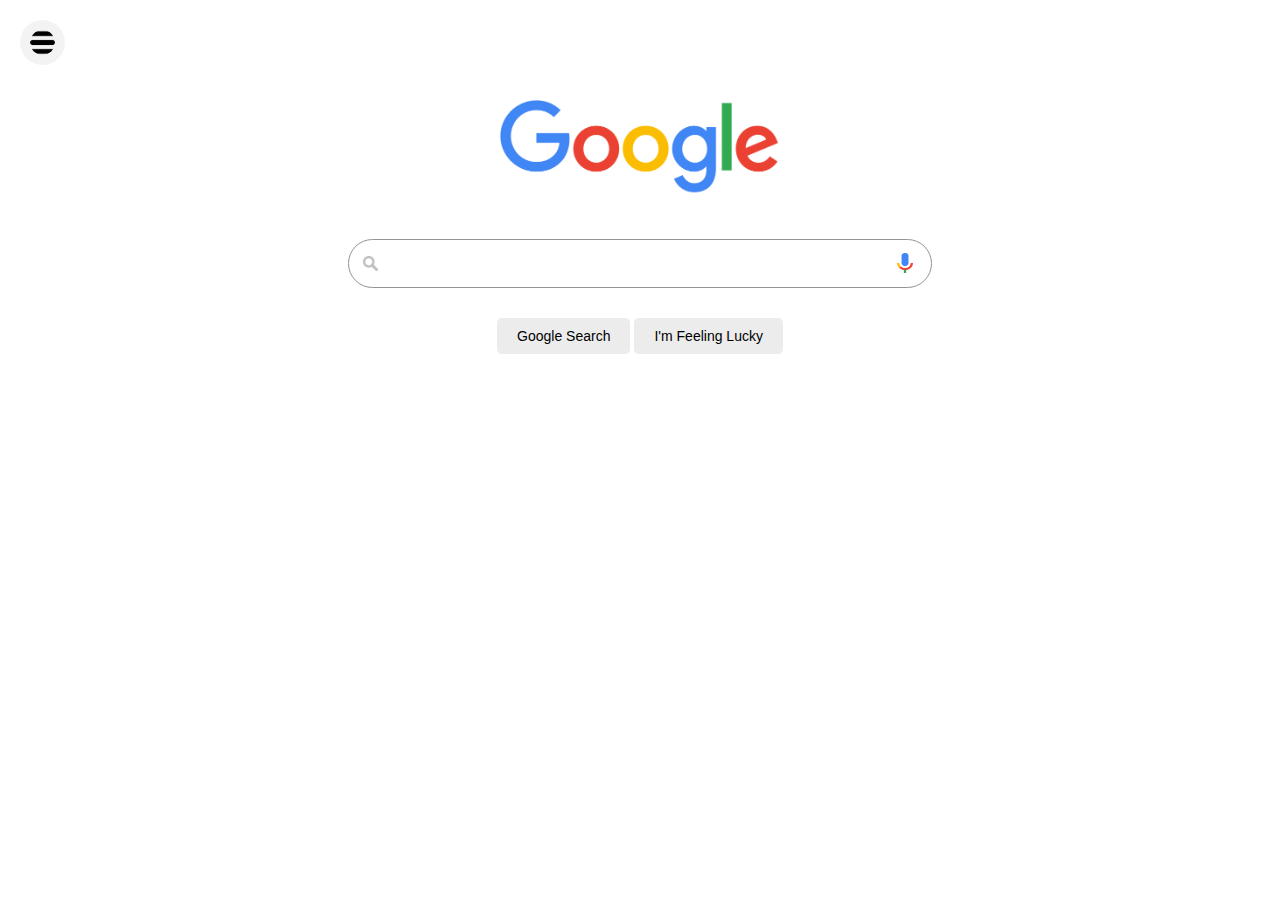
<file: google/index.html>
<!DOCTYPE html>
<html lang="en">
<head>
  <title>Google</title>
  <link rel="stylesheet" href="css/general.css">
  <link rel="stylesheet" href="css/search.css">
  <link rel="stylesheet" href="css/header.css">
</head>
<body>
  <div class="subjects">
    <img class="waffle" src="icons/waffle.png" href="https://google.com">
  </div>

  <div class="holder">
    <div class="logo-div">
      <img class="logo" src="icons/logo.png">
    </div>
    <div class="search-div">
      <input class="search-bar" type="text">
      <img class="search-icon" src="icons/search-icon-light-grey-md.png">
      <img class="mic-icon" src="icons/mic.png">
    </div>
    <div class="buttons-div">
      <div>
        <button class="search">
          Google Search
        </button>
        <button class="lucky">
          I'm Feeling Lucky
        </button>
    </div> 
  </div>
</body>
</html>
</file>
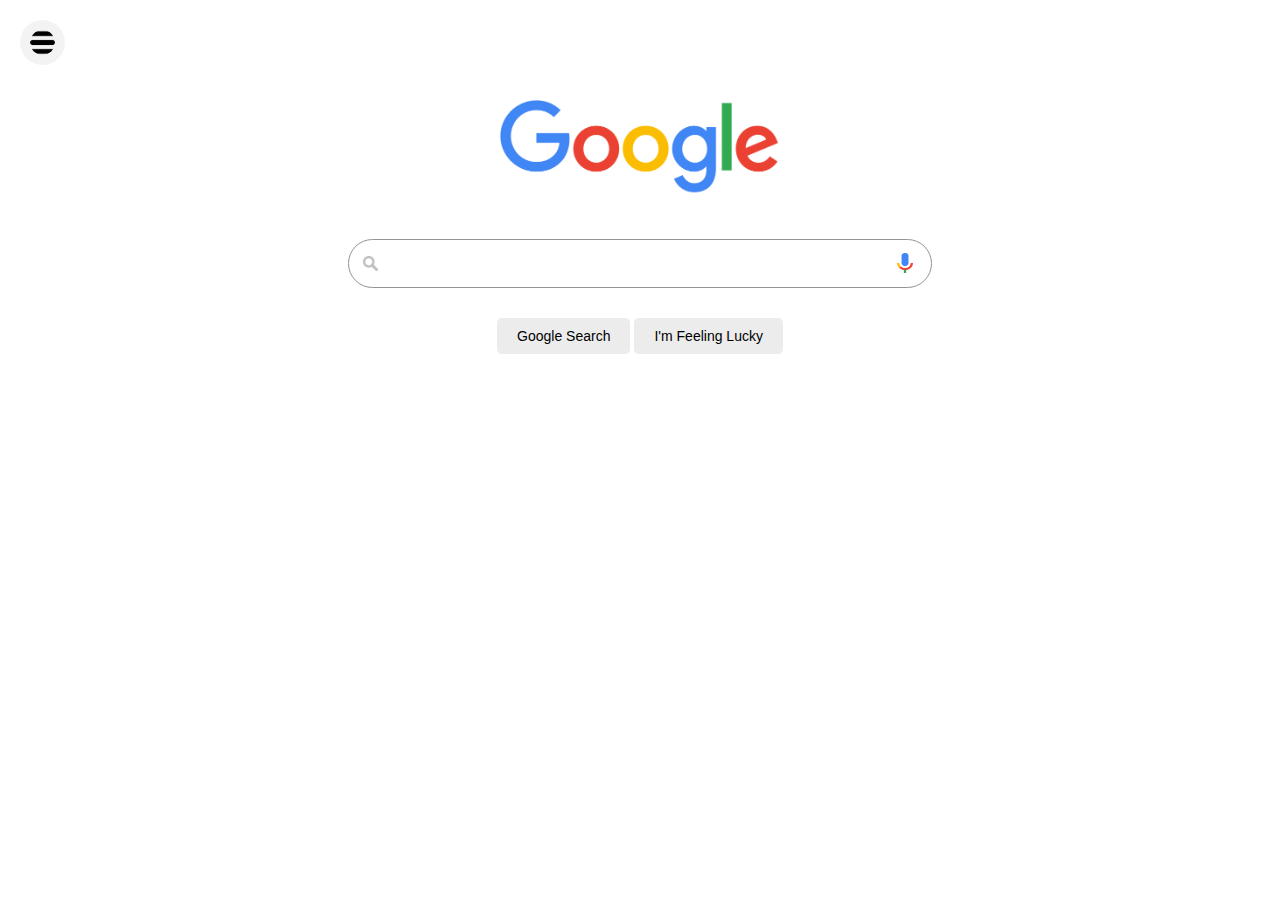
<file: google/HomePage.html>
<!DOCTYPE html>
<html lang="en">
<head>
  <title>Google</title>
  <link rel="stylesheet" href="css/homepage/general.css">
  <link rel="stylesheet" href="css/homepage/search.css">
  <link rel="stylesheet" href="css/homepage/header.css">
</head>
<body>
  <div class="subjects">
    <button class="waffle-button">
      <img class="waffle" src="icons/waffle.png" href="https://google.com">
    </button>
  </div>

  <div class="holder">
    <div class="logo-div">
      <img class="logo" src="icons/logo.png">
    </div>
    <div class="search-div">
      <input class="search-bar" type="text">
      <img class="search-icon" src="icons/search-icon-light-grey-md.png">
      <img class="mic-icon" src="icons/mic.png">
    </div>
    <div class="buttons-div">
      <div>
        <button class="search">
          Google Search
        </button>
        <button class="lucky">
          I'm Feeling Lucky
        </button>
    </div> 
  </div>
</body>
</html>
</file>
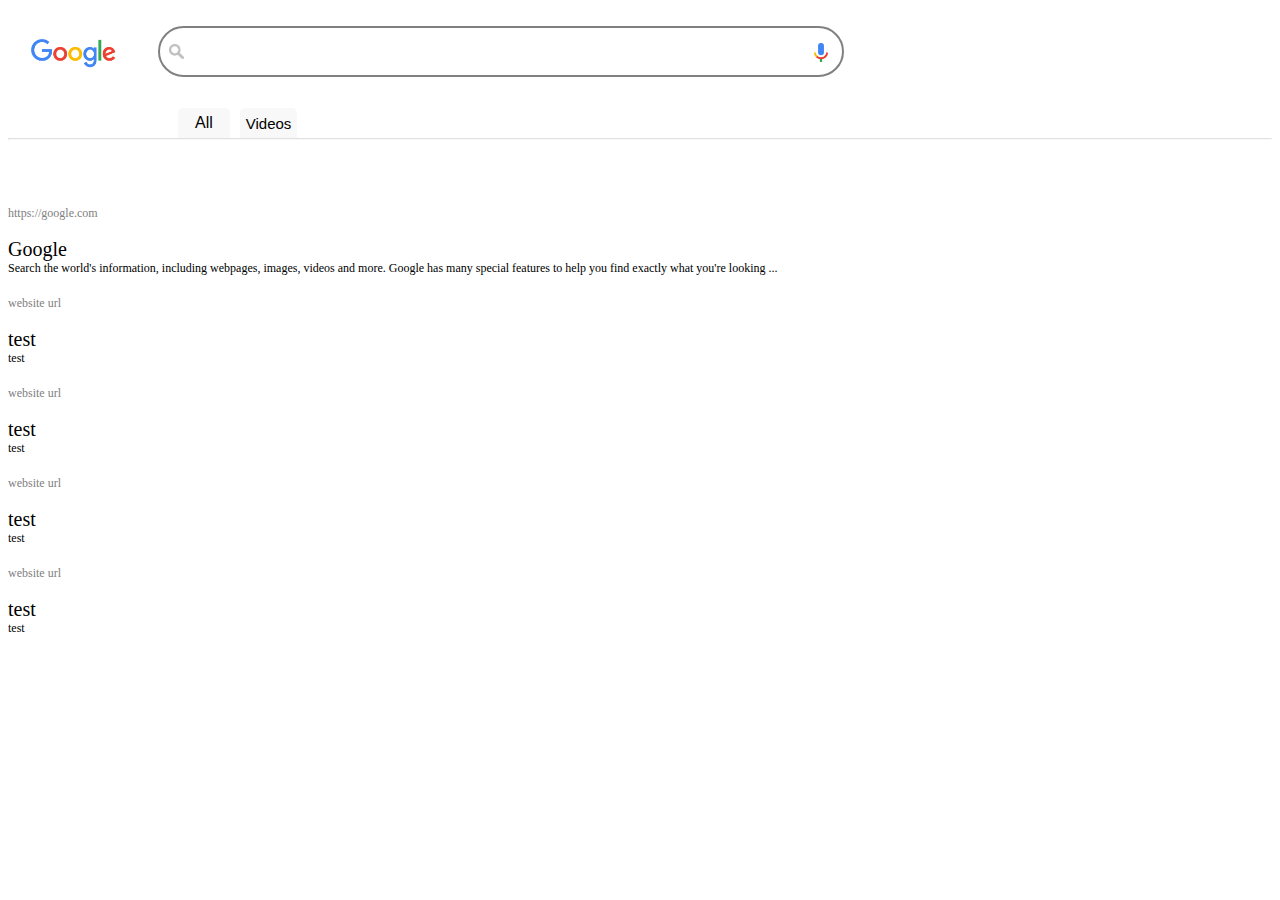
<file: google/page1.html>
<!DOCTYPE html>
<html lang="en">
<head>
  <title>[INPUT SUBJECT NAME HERE]</title>
  <link rel="stylesheet" href="css/p1/header.css">
  <link rel="stylesheet" href="css/p1/search.css">
  <link rel="stylesheet" href="css/p1/websites.css">
</head>
<body>
  <div class="header">
    <img class="google-logo" src="icons/logo.png">
    <input class="search-p1" type="text">
    <img class="search-icon" src="icons/search-icon-light-grey-md.png">
    <img class="mic-icon" src="icons/mic.png">
    <button class="all">
      All
    </button>
    <button class="videos">
      Videos
    </button>
  </div>

  <hr class="hr-header">

  <div class="websites">
    <div class="website-name">
      Google
      <div class="description">
        Search the world's information, including webpages, images, videos and more. Google has many special features to help you find exactly what you're looking ...
      </div>
	  <div class="website-url">
		  https://google.com
	  </div>
    </div>
    <div class="website-name">
      test
      <div class="description">
        test
      </div>
	  <div class="website-url">
		  website url
	  </div>
    </div>
    <div class="website-name">
      test
      <div class="description">
        test
      </div>
	  <div class="website-url">
		  website url
	  </div>
    </div>
    <div class="website-name">
      test
      <div class="description">
        test
      </div>
	  <div class="website-url">
		  website url
	  </div>
    </div>
    <div class="website-name">
      test
      <div class="description">
        test
      </div>
	  <div class="website-url">
		  website url
	  </div>
    </div>
  </div>
</body>
</html>
</file>
<file: google/css/general.css>
body {
  margin: 0;
}

.holder {
  margin-top: 1fr;
  position: relative;
}
</file>
<file: google/css/search.css>
.search-div,
.logo-div {
  position: relative;
  display: flex;
  justify-content: center;
  align-content: center;
}

.logo {
  width: 280px;
  margin-top: 100px;
}

.search-bar {
  margin-top: 44px;
  height: 45px;
  width: 540px;

  position: relative;
  display: flex;
  justify-content: center;
  align-items: center;

  border-radius: 100px;
  border-style: solid;
  border-color: rgb(147, 147, 147);
  border-width: 1px;

  font-family: Arial;
  font-size: 16px;
  color: black;
}

.search-div:hover .search-bar{
  background-color: rgb(248, 248, 248);
  box-shadow: 2px 2px 2px rgba(0, 0, 0, 0.15);
}

input[type="text"]{
  padding-left:40px;
}

.search-icon {
  width: 15px;
  height: 15px;
  position: absolute;
  top: 61px;

  padding-right: 540px;
}

.mic-icon {
  height: 20px;
  width: 16px;

  position: absolute;
  top: 58px;

  padding-left: 530px;
}

input:focus, textarea:focus, select:focus{
    outline: none;
    background-color: rgb(248, 248, 248);
    box-shadow: 2px 2px 2px rgba(0, 0, 0, 0.15);
}

.search {
  padding-top: 10px;
  padding-bottom: 10px;
  padding-left: 20px;
  padding-right: 20px;

  font-size: 14px;

  border: none;
  border-radius: 5px;
  margin-top: 30px;
  background-color: rgb(236, 236, 236);
  transition: opacity 0.1s;
}

.search:hover {
  border-color: black;
  border-width: 1px;
  border-style: solid;

  padding-top: 9px;
  padding-bottom: 9px;
  padding-left: 19px;
  padding-right: 19px;
}

.search:active {
  opacity: 0.5;
}

.lucky {
  padding-top: 10px;
  padding-bottom: 10px;
  padding-left: 20px;
  padding-right: 20px;

  font-size: 14px;

  border: none;
  border-radius: 5px;
  margin-top: 30px;
  background-color: rgb(236, 236, 236);
  transition: opacity 0.1s;
}

.lucky:hover {
  border-color: black;
  border-width: 1px;
  border-style: solid;

  padding-top: 9px;
  padding-bottom: 9px;
  padding-left: 19px;
  padding-right: 19px;
}

.lucky:active {
  opacity: 0.5;
}

.buttons-div {
  display: flex;
  justify-content: center;
}
</file>
<file: google/css/header.css>
.subjects {
  position: absolute;
  top: 0;
  left: 0px;
}

.waffle {
  width: 25px;
  margin-left: 20px;
  margin-top: 20px;
  background-color: rgb(243, 243, 243);
  padding: 10px;
  border-radius: 50%;
}

.waffle-button {
  background-color: white;
  border: none;
  padding: 0;
  margin: 0;
}
</file>
<file: google/css/homepage/general.css>
body {
  margin: 0;
}

.holder {
  margin-top: 1fr;
  position: relative;
  
}
</file>
<file: google/css/homepage/search.css>
.search-div,
.logo-div {
  position: relative;
  display: flex;
  justify-content: center;
  align-content: center;
}

.logo {
  width: 280px;
  margin-top: 100px;
}

.search-bar {
  margin-top: 44px;
  height: 45px;
  width: 540px;

  position: relative;
  display: flex;
  justify-content: center;
  align-items: center;

  border-radius: 100px;
  border-style: solid;
  border-color: rgb(147, 147, 147);
  border-width: 1px;

  font-family: Arial;
  font-size: 16px;
  color: black;
}

.search-div:hover .search-bar{
  background-color: rgb(248, 248, 248);
  box-shadow: 2px 2px 2px rgba(0, 0, 0, 0.15);
}

input[type="text"]{
  padding-left:40px;
}

.search-icon {
  width: 15px;
  height: 15px;
  position: absolute;
  top: 61px;

  padding-right: 540px;
}

.mic-icon {
  height: 20px;
  width: 16px;

  position: absolute;
  top: 58px;

  padding-left: 530px;
}

input:focus, textarea:focus, select:focus{
    outline: none;
    background-color: rgb(248, 248, 248);
    box-shadow: 2px 2px 2px rgba(0, 0, 0, 0.15);
}

.search {
  padding-top: 10px;
  padding-bottom: 10px;
  padding-left: 20px;
  padding-right: 20px;

  font-size: 14px;
  color: black;

  border: none;
  border-radius: 5px;
  margin-top: 30px;
  background-color: rgb(236, 236, 236);
  transition: opacity 0.1s;
}

.search:hover {
  border-color: black;
  border-width: 1px;
  border-style: solid;

  padding-top: 9px;
  padding-bottom: 9px;
  padding-left: 19px;
  padding-right: 19px;
}

.search:active {
  opacity: 0.5;
}

.lucky {
  padding-top: 10px;
  padding-bottom: 10px;
  padding-left: 20px;
  padding-right: 20px;

  font-size: 14px;
  color: black;

  border: none;
  border-radius: 5px;
  margin-top: 30px;
  background-color: rgb(236, 236, 236);
  transition: opacity 0.1s;
}

.lucky:hover {
  border-color: black;
  border-width: 1px;
  border-style: solid;

  padding-top: 9px;
  padding-bottom: 9px;
  padding-left: 19px;
  padding-right: 19px;
}

.lucky:active {
  opacity: 0.5;
}

.buttons-div {
  display: flex;
  justify-content: center;
}
</file>
<file: google/css/homepage/header.css>
.subjects {
  position: absolute;
  top: 0;
  left: 0px;
}

.header {
  position: absolute;
  top: 0;
  left: 0px;
  
}

.waffle {
  width: 25px;
  margin-left: 20px;
  margin-top: 20px;
  background-color: rgb(243, 243, 243);
  padding: 10px;
  border-radius: 50%;
}

.waffle-button {
  background-color: white;
  border: none;
  padding: 0;
  margin: 0;
}
</file>
<file: google/css/p1/header.css>
.header {
  display: flex;
  position: relative;
  height: 130px;
}

.google-logo {
  position: absolute;
  width: 85px;
  top: 31px;
  left: 23px;
}

.hr-header {
  margin-top: 0px;
  color: grey;
  opacity: 0.3;
}

.mic-icon {
  width: 14px;
  height: 19px;
  
  margin-top: 35px;
  margin-left: 630px;
}

.search-icon {
  display: flex;

  width: 15px;
  height: 15px;
  margin-top: 36px;
  margin-left: -675px;
}

.all {
  border: none;
  background-color:white;
  height: 30px;
  margin-top: 100px;
  margin-left: -650px;
  margin-right: 10px;

  font-size: 16px;
  background-color: rgb(248, 248, 248);

  padding-left: 17px;
  padding-right: 17px;

  border-top-left-radius: 5px;
  border-top-right-radius: 5px;
}

.videos {
  border: none;
  background-color: white;
  height: 30px;
  margin-top: 100px;
  font-size: 15px;
  background-color: rgb(248, 248, 248);
  border-top-left-radius: 5px;
  border-top-right-radius: 5px;
}

.all:hover,
.videos:hover {
  cursor: pointer;
}
</file>
<file: google/css/p1/search.css>
.search-p1 {
  margin-left: 150px;
  height: 45px;
  width: 650px;
  margin-top: 18px;
  border-radius: 100px;
  border-style: solid;
  border-color: grey;

  font-size: 16px;
  font-family: Arial;
}

input[type="text"]{
  padding-left:30px;
}

input:focus, textarea:focus, select:focus{
  outline: none;
  box-shadow: 2px 2px 2px rgba(0, 0, 0, 0.05);
}
</file>
<file: google/css/p1/websites.css>
.websites {
  display: grid;
  grid-template-rows: 1fr 1fr 1fr 1fr 1fr 1fr;
}

.website-name {
  margin-top: 90px;
  font-size: 20px;
}

.description {
  font-weight: 200;
  font-size: 12px;
}

.website-url {
	font-size: 12px;
	color: grey;
	font-weight: 200;
	margin-top: -70px;
}
</file>
